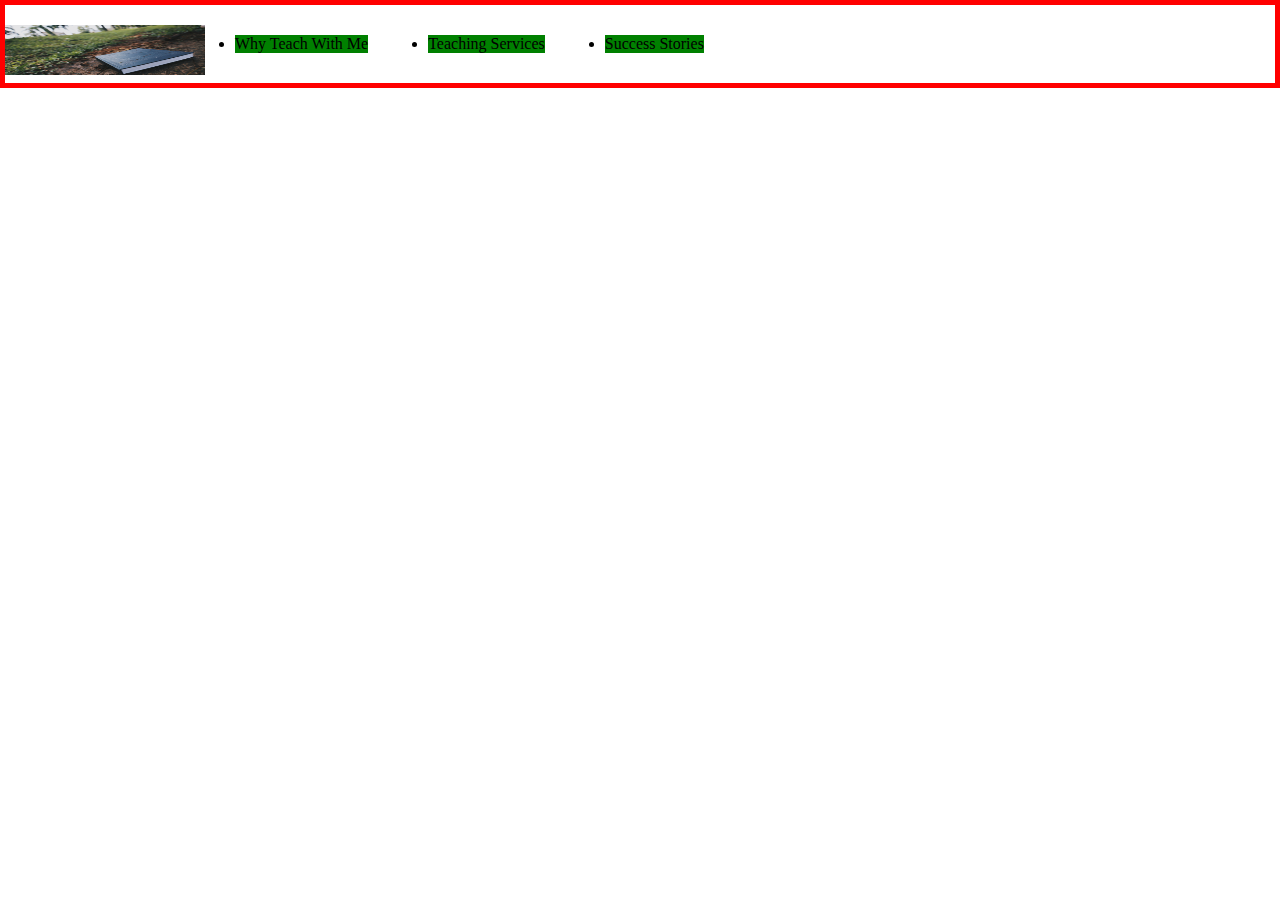
<file: index.html>
<!DOCTYPE html>
<html lang="en">

<head>
    <meta charset="UTF-8">
    <meta name="viewport" content="width=device-width, initial-scale=1.0">
    <title>Document</title>

    <link rel="stylesheet" href="style.css">

</head>

<body>

    <header id = "main-header">

        <div class = "container">

            <div class = "logo">

                <img src = "book.jpg" alt = "Book Image" width = "200" height="50">

                
            </div>
            
            <ul id = "nav-list-header" class = nav-list >
                
                <li> Why Teach With Me </li>
                
                <li> Teaching Services </li>
                
                <li> Success Stories </li>
                
                
                



            </ul>




        </div>




    </header>


</body>


</html>
</file>
<file: style.css>
*{

    padding: 0;
    margin: 0;
}

#main-header{

    border : 5px solid red;
}

.container{

    display: flex;



}

.nav-list{

    display: flex;
    
    
}

.nav-list li {

    margin : 30px;

    background-color: green;
}

.logo{

    display: flex;
    margin-top: 20px;
}
</file>
